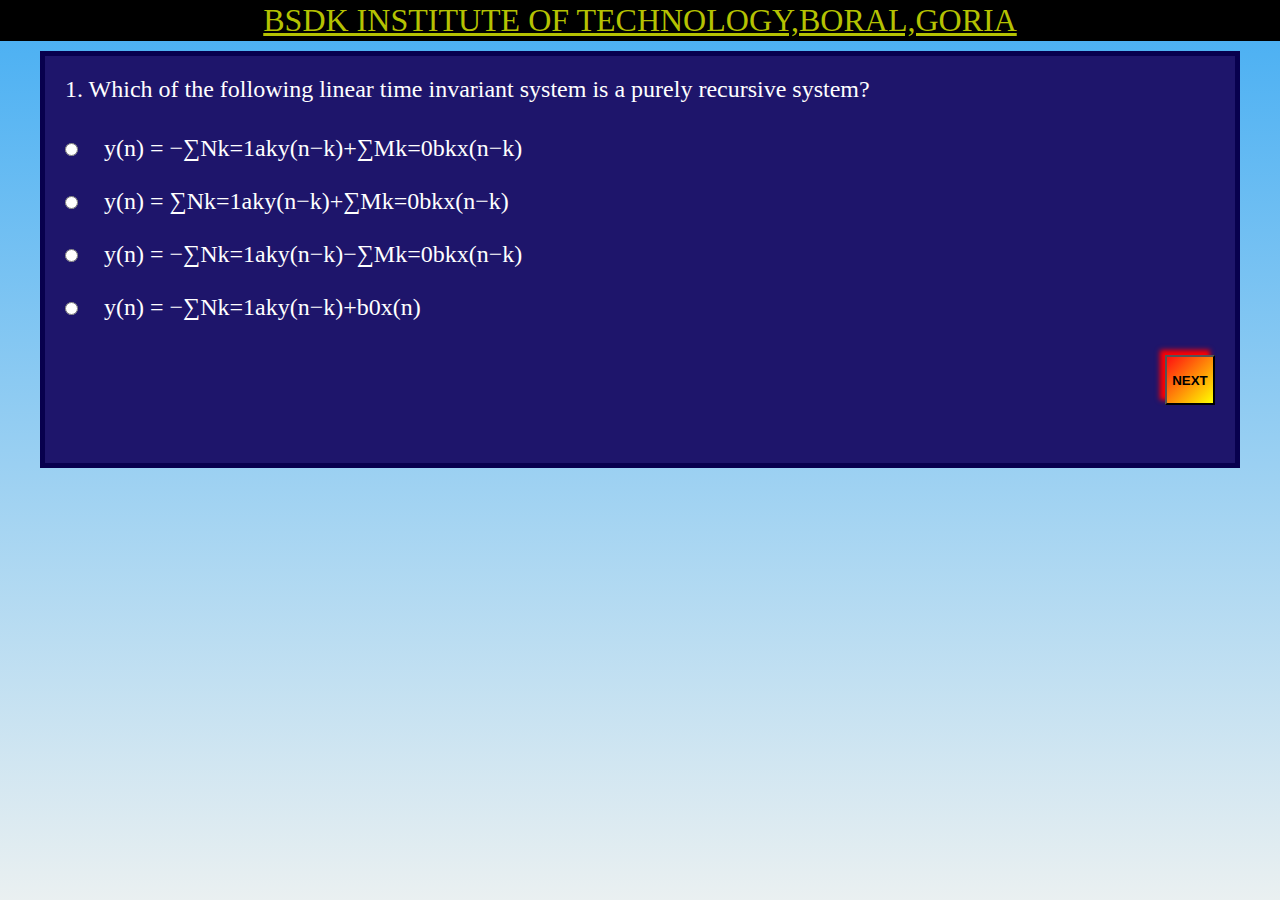
<file: index.html>
<!DOCTYPE html>
<html lang="en">

<head>
    <meta charset="UTF-8">
    <meta http-equiv="X-UA-Compatible" content="IE=edge">
    <meta name=BSDK TECHNOLOGY,BORAL,GORIA"viewport" content="width=device-width, initial-scale=1.0">
    <link rel="stylesheet" href="style.css">
    <title>MY/QUIZ</title>
</head>

<body class="bsdk"
    style="min-height: 100vh;background-image:linear-gradient(to bottom,rgb(70, 174, 243),rgb(234, 240, 241)) ;">
    <div class="bokac"><U>BSDK INSTITUTE OF TECHNOLOGY,BORAL,GORIA</U></div>
    
    <div class="qpannel">
        
        <div class="ques" id="question" style="margin: 20px;">
        </div>
        <div><input type="radio" id="opt1" style="margin: 20px;cursor: pointer;"name="options">
            <span id="optt1"></span>
        </div>
        <div><input type="radio" id="opt2" style="margin: 20px;cursor: pointer;" name="options">
            <span id="optt2"></span>
        </div>
        <div><input type="radio" id="opt3" style="margin: 20px;cursor: pointer;" name="options">
            <span id="optt3"></span>
        </div>
        <div><input type="radio" id="opt4" style="margin: 20px;cursor: pointer;" name="options">
            <span id="optt4"></span>
        </div>
        <button  class="btnClick" onclick="checkAnswer()">NEXT</button>

    </div>
    <script src="data.js"></script>
    <script src="index.js"></script>

</body>

</html>
</file>
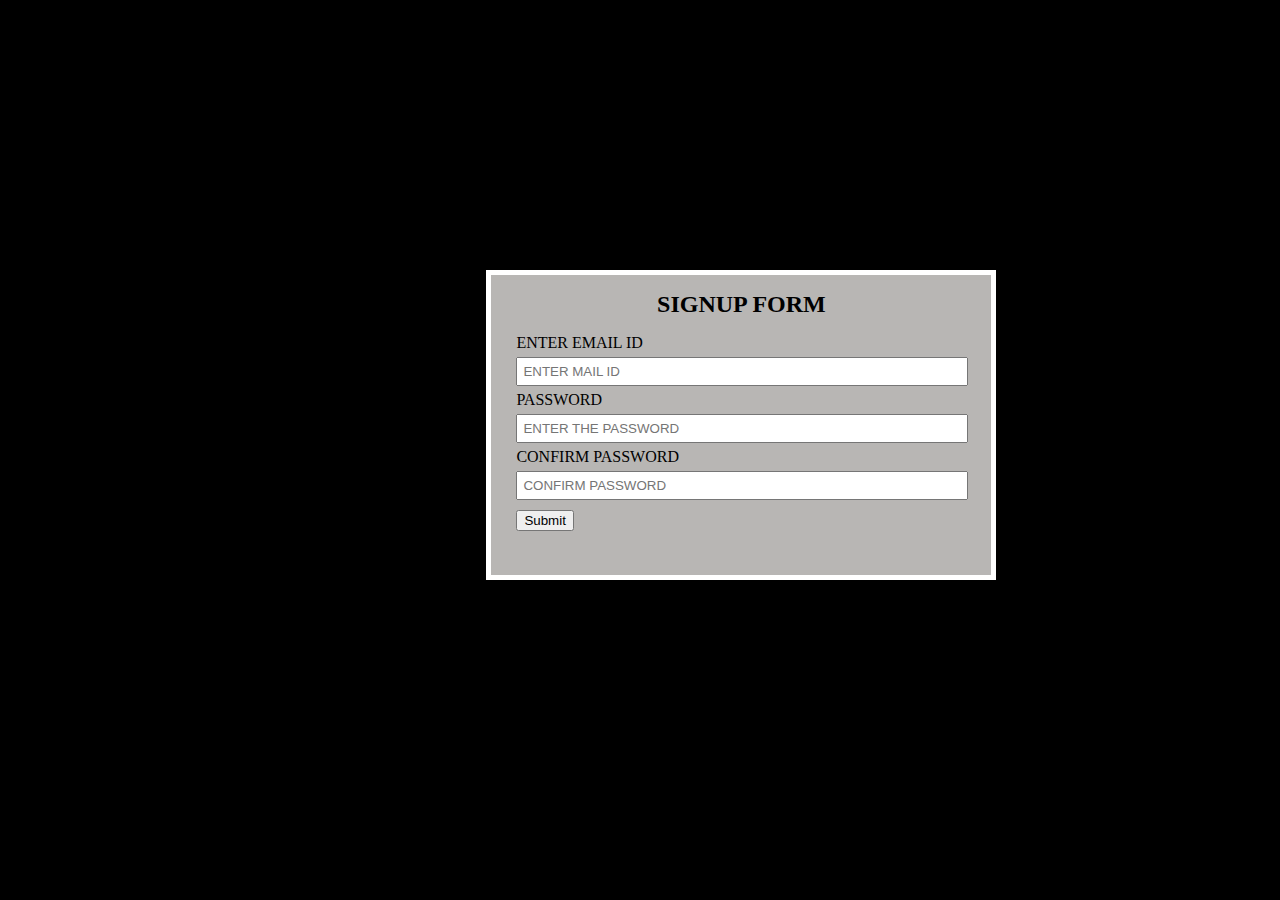
<file: login.html>
<!DOCTYPE html>
<html lang="en">
<head>
    <meta charset="UTF-8">
    <meta http-equiv="X-UA-Compatible" content="IE=edge">
    <meta name="viewport" content="width=device-width, initial-scale=1.0">
    <link rel="stylesheet" href="login.css">
    <title>LOGIN PAGE</title>
</head>
<body>
    <div class="formContainer">
        <h1>SIGNUP FORM</h1>
        <form name="myForm" id="signupForm" method="post" action="index.html" onsubmit="return submitForm()">
            <label for="emailid" style="margin-left: 5px;">ENTER EMAIL ID </label>
            <input class="full-width" type="text" name="emailid" id="emailid" placeholder="ENTER MAIL ID" autocomplete="off" ><br>
            <label for="password" style="margin-left: 5px;"> PASSWORD </label>
            <input class="full-width" type="password" name="password" id="pass" placeholder="ENTER THE PASSWORD" autocomplete="off"><br>
            <label for="conPassword" style="margin-left: 5px;"> CONFIRM PASSWORD </label>
            <input class="full-width" type="password" name="conpassword" id="conpass" placeholder="CONFIRM PASSWORD" autocomplete="off"><br>
            <input class="submit-btn" type="submit" value="Submit" style=" margin-left: 5px; margin-top:5px;"><br>
            <p id="error" class="error"></p>
        </form>
    </div>
    <script src="login.js"></script>
</body>
</html>
</file>
<file: style.css>
*{
    margin: 0;
    padding: 0;
}

.bokac{
    display: grid;
    place-items: center;
    font-size: 2em;
    color: rgb(181, 194, 2);
    border:2px solid black;
    background-color: black;
}
.qpannel{
    margin: 10px 40px;
    padding-bottom: 10%;
    position: relative;
    font-size: 1.5em;
    border:5px solid rgb(8, 0, 78);
    background-color: rgb(30, 21, 107);
    color: rgb(255, 255, 255);
}
.btnClick{
    margin:20px;
    width: 50px;
    cursor: pointer;
    height:50px;
    background-image: linear-gradient(to bottom right, rgb(255, 16, 16), yellow);
    box-shadow: -5px -5px 5px red;
    color: rgb(0, 0, 0);
    font-weight: bold;
    float: right;
}
</file>
<file: login.css>
body{

    background-color: black;
}
h1{
    text-align: center;
    color: black;
    font-size: 1.5em;
}
.formContainer{
    position: absolute;
    height: 300px;
    width:500px;
    background-color: rgb(184, 182, 180);
    color: black;
    top: 30%;
    left: 38%;
    font: 1em;
    border: 5px solid white;

}
#signupForm{
    width: 438px;
    margin-left: 20px;
}
.full-width{
    padding: 5px;
    margin: 5px;
    width: 100%;
}
.error{
    width: 100%;
    font-size: 1em;
    text-shadow: 0 0 3px black;
    text-align: center;
    color: rgb(238, 43, 76);
}
</file>
